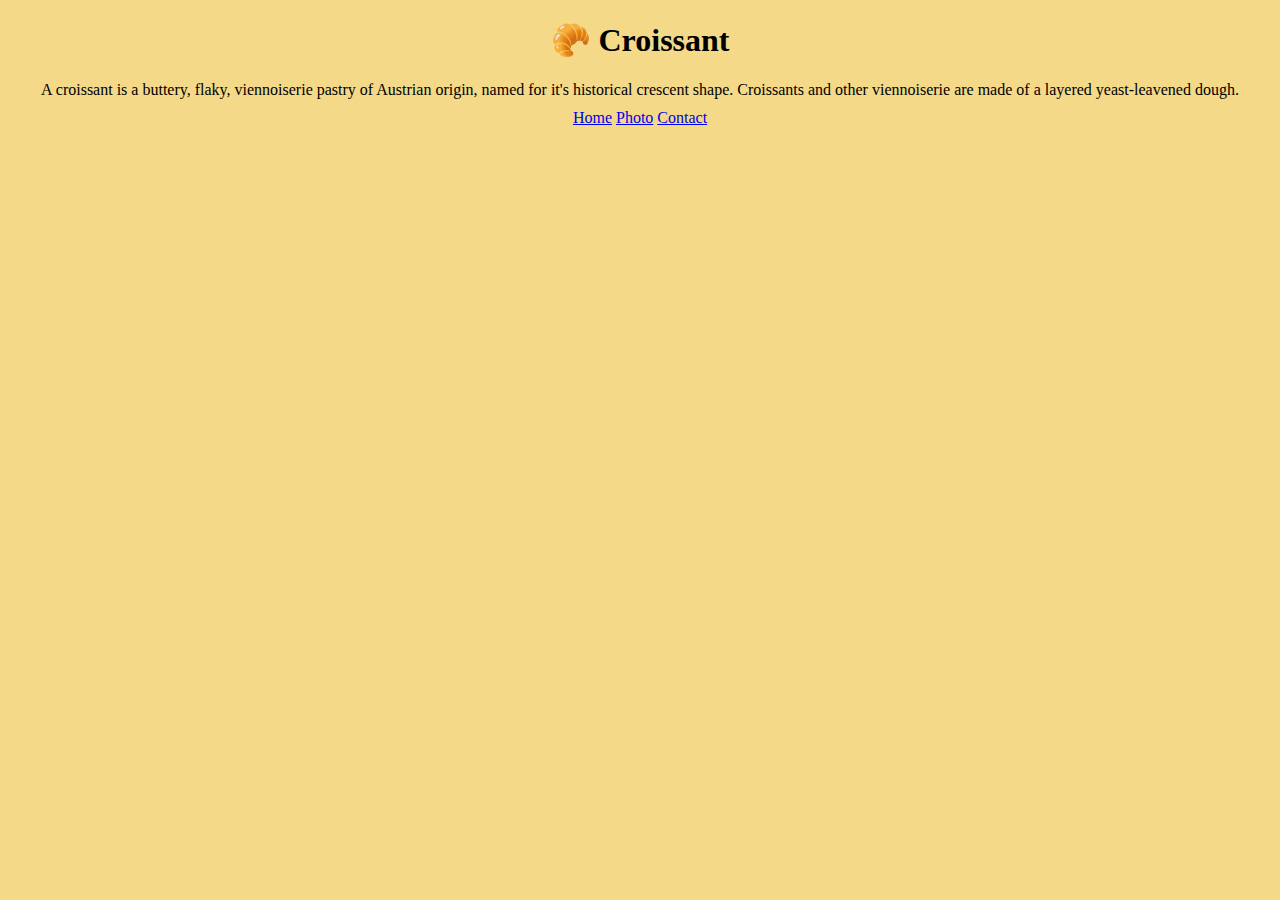
<file: index.html>
<!DOCTYPE html>
<html lang="en">
  <head>
    <meta charset="UTF-8" />
    <meta http-equiv="X-UA-Compatible" content="IE=edge" />
    <meta name="viewport" content="width=device-width, initial-scale=1.0" />
    <meta name="description" content="The best croissant in New York City" />
    <title>Best Croissants in New York- Croissant.com</title>
    <link rel="stylesheet" href="src/styles.css" />
  </head>
  <body>
    <h1>🥐 Croissant</h1>

    <p>
      A croissant is a buttery, flaky, viennoiserie pastry of Austrian origin,
      named for it's historical crescent shape. Croissants and other
      viennoiserie are made of a layered yeast-leavened dough.
    </p>

    <div class="nav-tabs">
      <a href="index.html">Home</a>
      <a href="photo.html">Photo</a>
      <a href="contact.html">Contact</a>
    </div>
  </body>
</html>
</file>
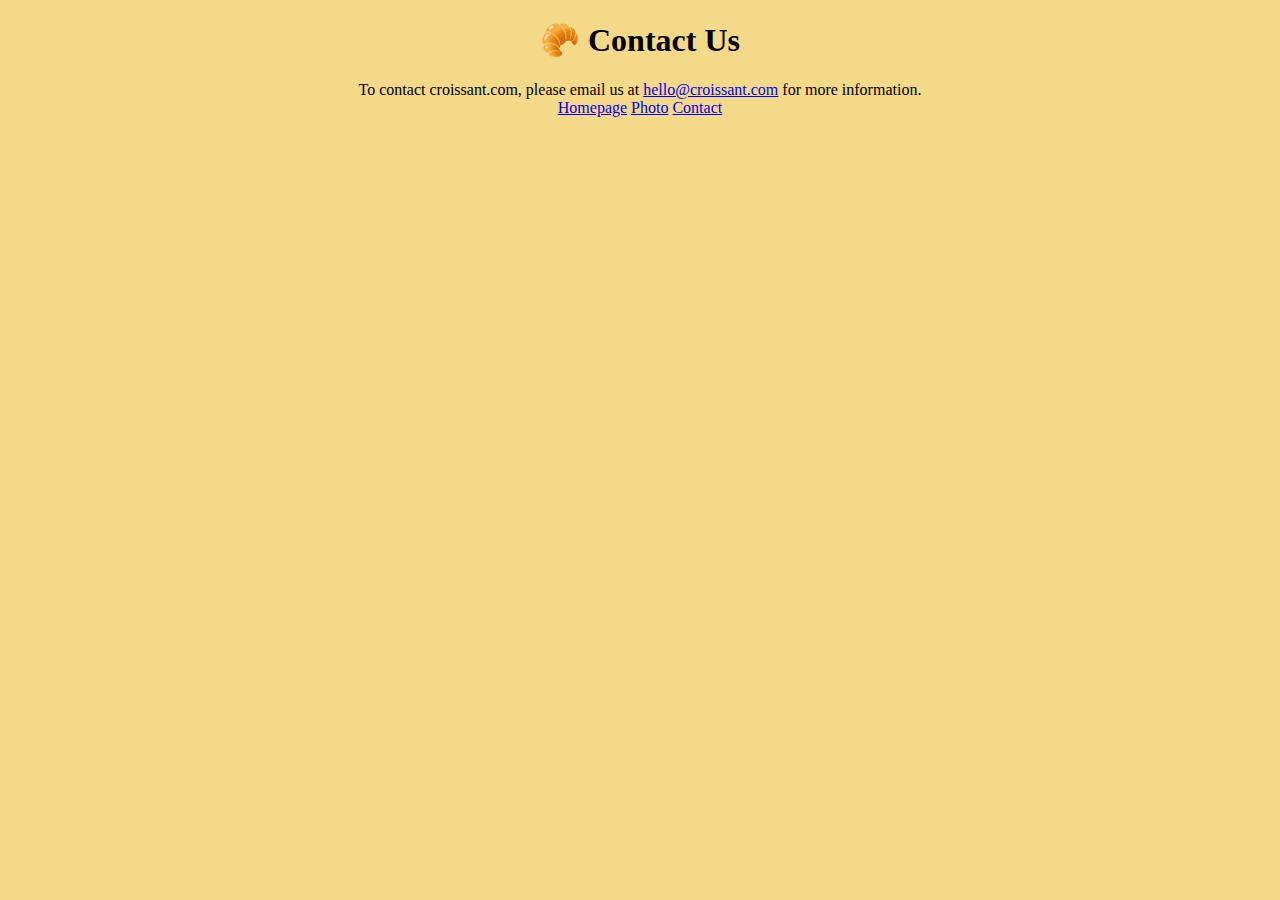
<file: contact.html>
<!DOCTYPE html>
<html lang="en">
  <head>
    <meta charset="UTF-8" />
    <meta http-equiv="X-UA-Compatible" content="IE=edge" />
    <meta name="viewport" content="width=device-width, initial-scale=1.0" />
    <meta
      name="description"
      content="Contact for the best croissant in New York City "
    />
    <title>Contact Us - Croissant.com</title>
    <link rel="stylesheet" href="src/styles.css" />
  </head>
  <body>
    <h1>🥐 Contact Us</h1>
    <p>
      To contact croissant.com, please email us at
      <a href="mailto:hello@croissant.com" title="contact us by email"
        >hello@croissant.com</a
      >
      for more information.
    </p>
    <footer>
      <a href="/" title="Home"> Homepage</a>
      <a href="/photo" title="Croissant photo"> Photo</a>
      <a href="/contact" title="Contact Croissant.com">Contact</a>
    </footer>
  </body>
</html>
</file>
<file: src/styles.css>
body {
  background-color: rgb(244, 217, 136);
  text-align: center;
}

img {
  width: 500px;
  border-radius: 10px;
  box-shadow: 5px 5px rgba(72, 71, 71, 0.174);
}

.nav-tabs {
  padding: 10px 5px 10px 5px;
  margin: 0 10px;
}

p {
  display: block;
  margin: 0 auto;
}
</file>
